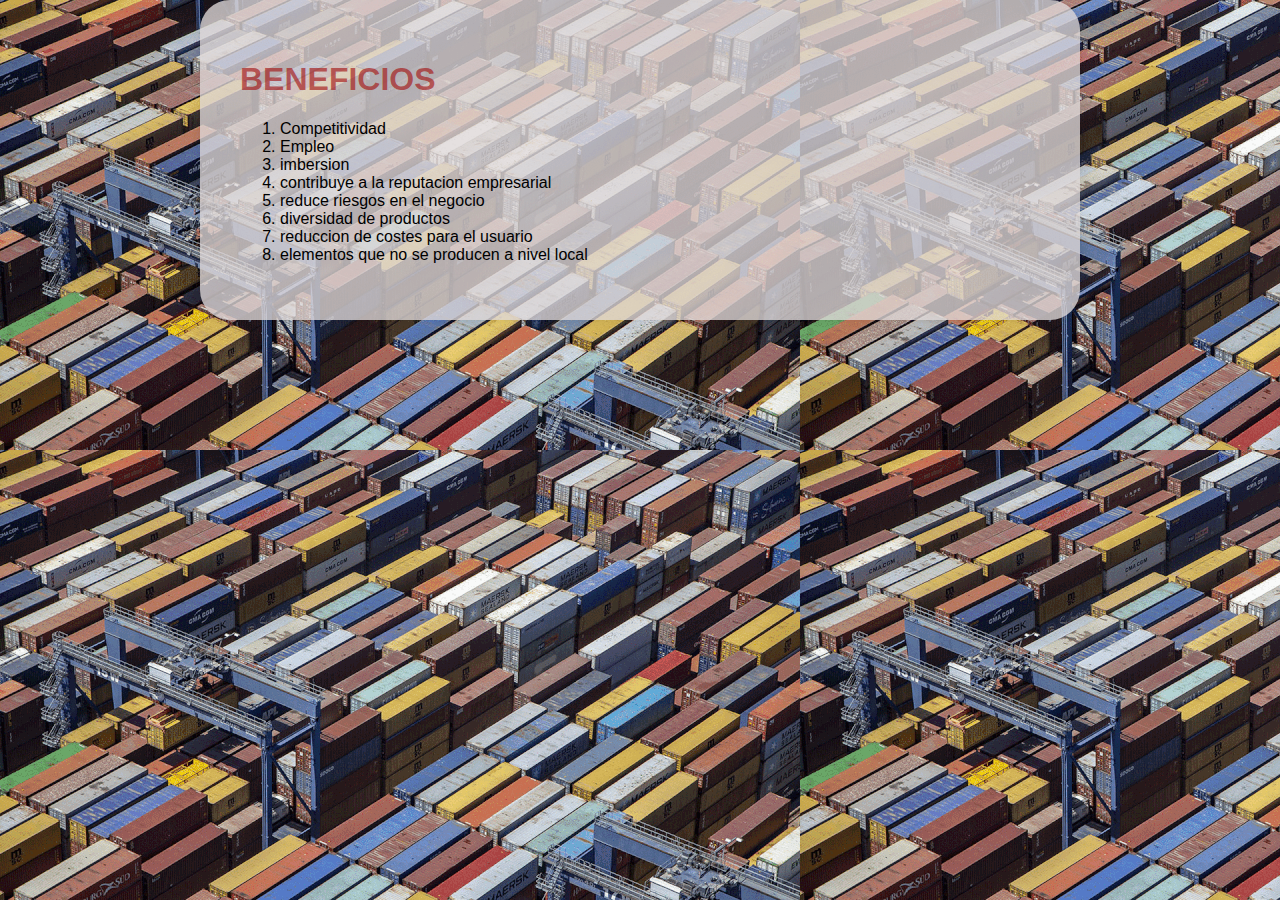
<file: beneficios.html>
<!DOCTYPE html>
<html lang="es">
<head>
    <meta charset="UTF-8">
    <meta name="viewport" content="width=device-width, initial-scale=1.0">
    <title>BENEFICIOS</title>
    <link rel="stylesheet" href="beneficios.css">
</head>
<body>

    <section class="mi-apartado">
        <h1>BENEFICIOS</h1>
        <OL>
        <LI>Competitividad</LI>
          <LI>Empleo</LI>
          <LI>imbersion</LI>
          <li>contribuye a la reputacion empresarial</li>
        <li>reduce riesgos en el negocio</li>
      <li>diversidad de productos</li>
    <li>reduccion de costes para el usuario</li>
  <li>elementos que no se producen a nivel local </li></OL>
    </section>
</body>
</html>
</file>
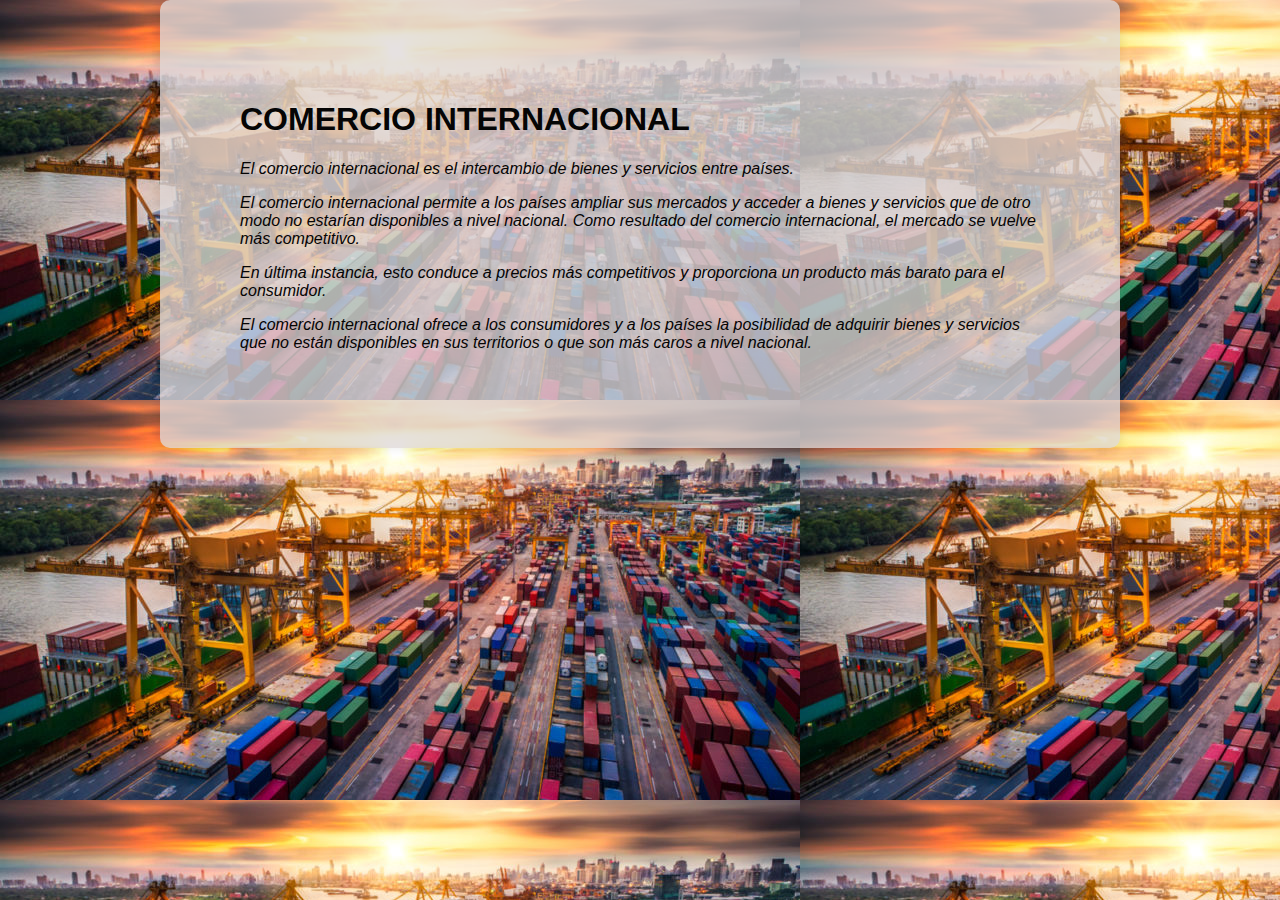
<file: comercio internacional.html>
<!DOCTYPE html>
<html lang="es">
<head>
    <meta charset="UTF-8">
    <meta name="viewport" content="width=device-width, initial-scale=1.0">
    <title>COMERCIO INTERNASCIONAL</title>
    <link rel="stylesheet" href="comercio internacional.css">
</head>
<body>

    <section class="mi-apartado">
        <h1>COMERCIO INTERNACIONAL</h1>
        <p>El comercio internacional es el intercambio de bienes y servicios entre países.</p>
        <p>El comercio internacional permite a los países ampliar sus mercados y acceder a bienes y servicios que de otro modo no estarían disponibles a nivel nacional. Como resultado del comercio internacional, el mercado se vuelve más competitivo.</p> 
            <p>En última instancia, esto conduce a precios más competitivos y proporciona un producto más barato para el consumidor.</p>
            <p>El comercio internacional ofrece a los consumidores y a los países la posibilidad de adquirir bienes y servicios que no están disponibles en sus territorios o que son más caros a nivel nacional.</p>
    </section>

</body>
<img src="comercio_internacional.jpg"
</file>
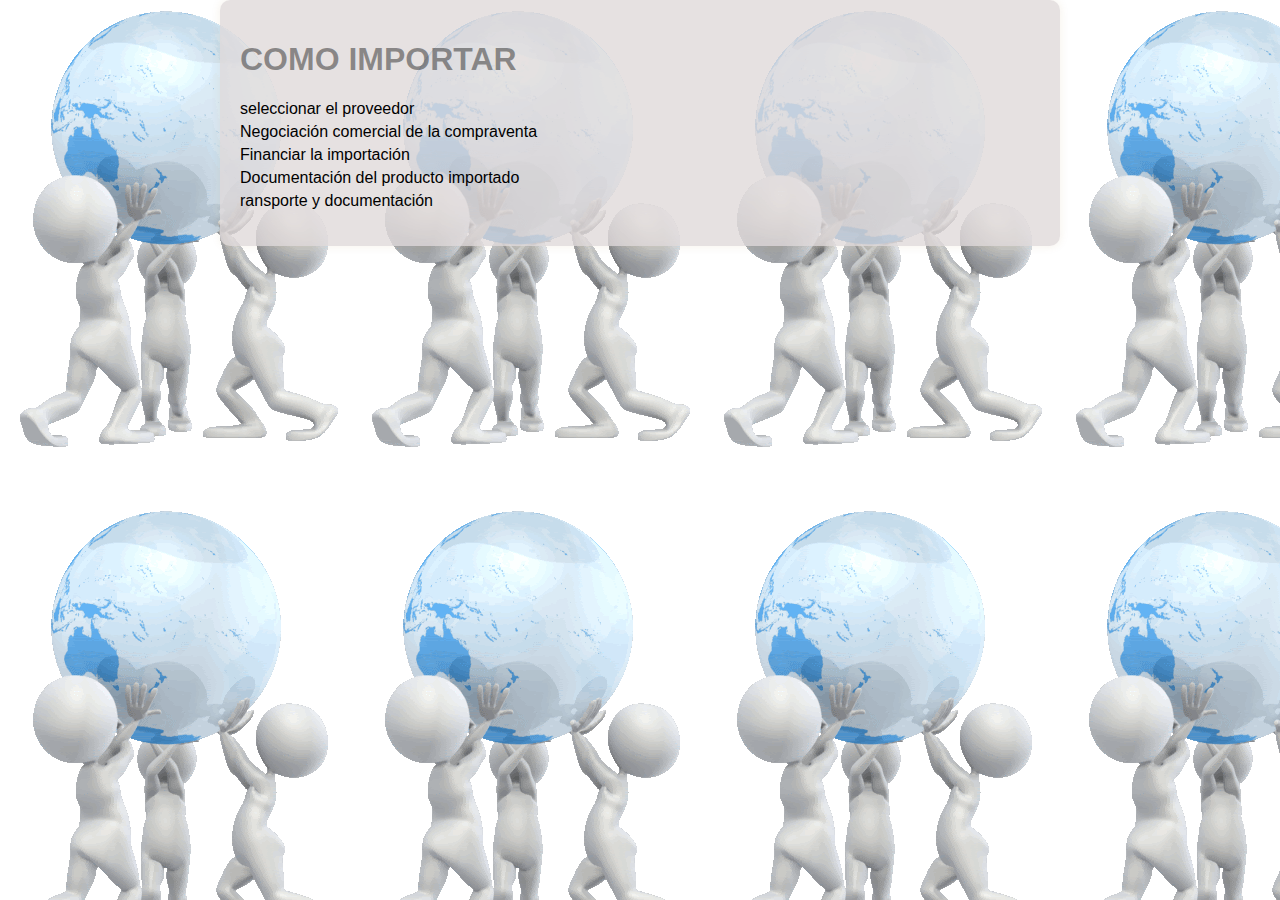
<file: como importar.html>
<!DOCTYPE html>
<html lang="es">
<head>
    <meta charset="UTF-8">
    <meta name="viewport" content="width=device-width, initial-scale=1.0">
    <title>COMO IMPORTAr </title>
    <link rel="stylesheet" href="como importar.css">
</head>
<body>

    <section class="mi-apartado">
        <h1>COMO IMPORTAR</h1>
        <ul>
            <li>seleccionar el proveedor</li>
            <li>Negociación comercial de la compraventa</li>
            <li>Financiar la importación</li>
            <li>Documentación del producto importado</li>
            <li>ransporte y documentación</li>
        </ul>
    </section>

</body>
</html>
</file>
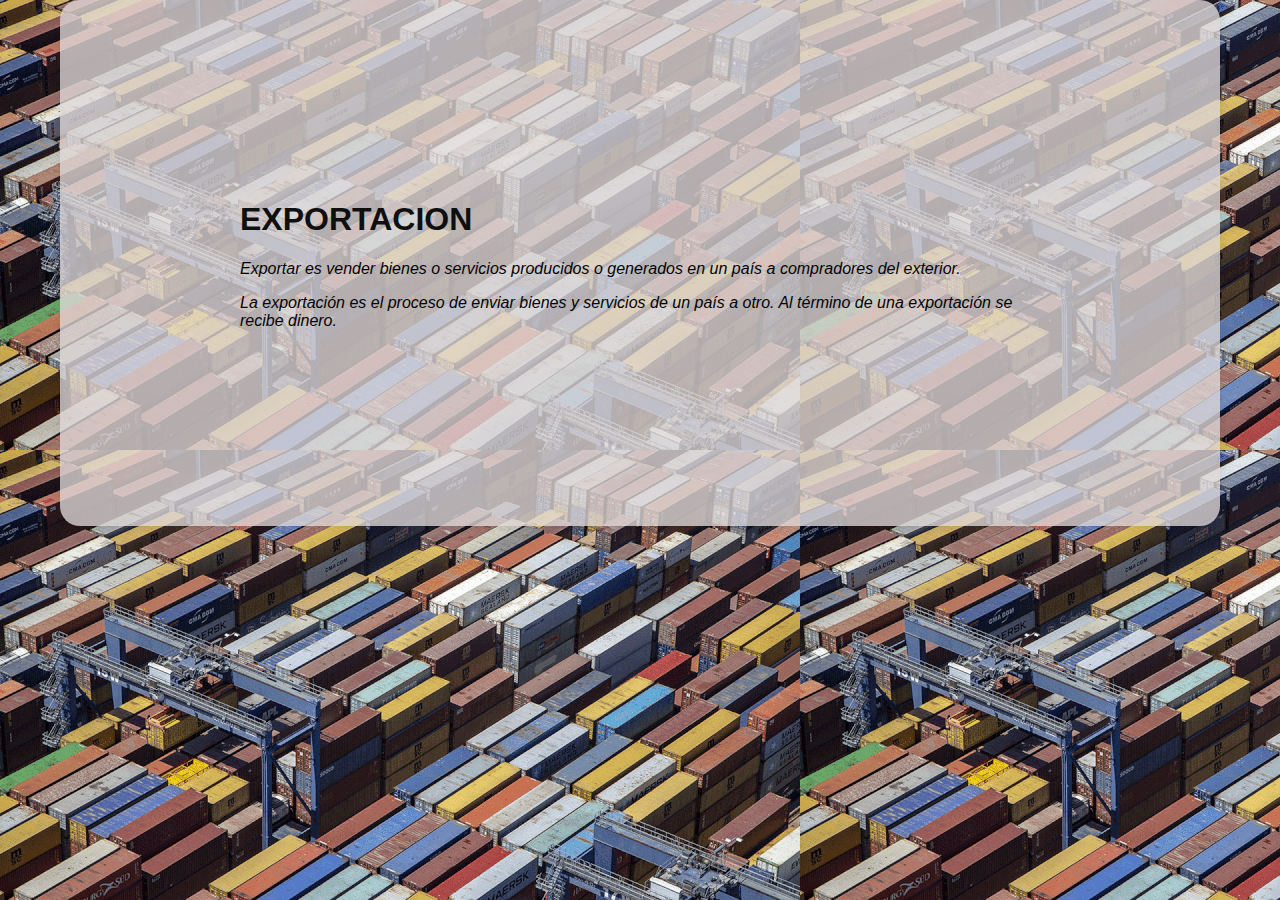
<file: exportacion.html>
<!DOCTYPE html>
<html lang="es">
<head>
    <meta charset="UTF-8">
    <meta name="viewport" content="width=device-width, initial-scale=1.0">
    <title>EXPORTACION</title>
    <link rel="stylesheet" href="exportacion.css">
</head>
<body>

    <section class="mi-apartado">
        <h1>EXPORTACION</h1>
        <p>Exportar es vender bienes o servicios producidos o generados en un país a compradores del exterior.</p>
        <p>La exportación es el proceso de enviar bienes y servicios de un país a otro. Al término de una exportación se recibe dinero. </p>
    </section>
   
</body>
</html>
</file>
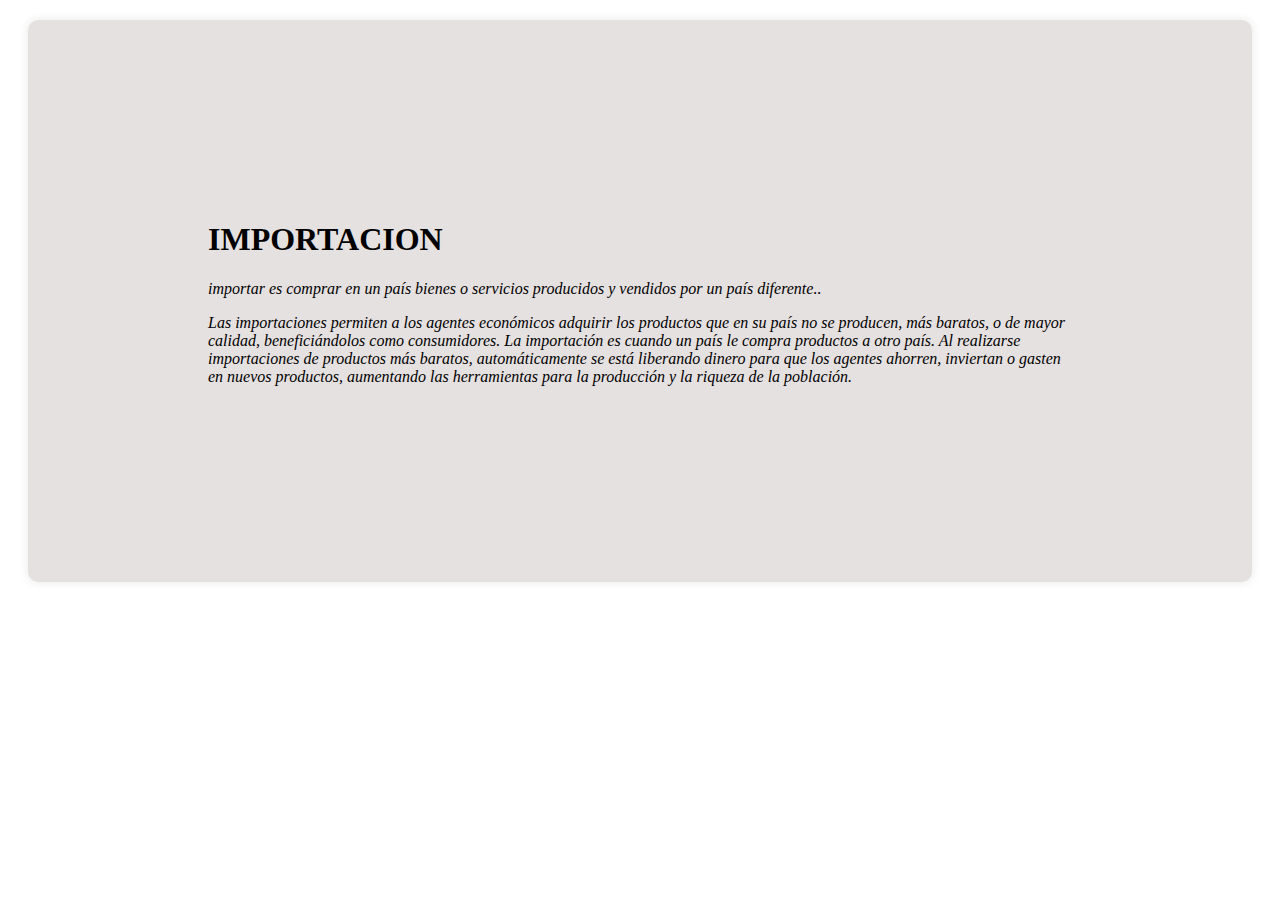
<file: importacion.html>
<!DOCTYPE html>
<html lang="es">
<head>
    <meta charset="UTF-8">
    <meta name="viewport" content="width=device-width, initial-scale=1.0">
    <title>IMPORTACION</title>
    <link rel="stylesheet" href="importaciones2.css">
</head>
<body>

    <section class="mi-apartado">
        <h1>IMPORTACION</h1>
        <p>importar es comprar en un país bienes o servicios producidos y vendidos por un país diferente..</p>
        <p>Las importaciones permiten a los agentes económicos adquirir los productos que en su país no se producen, más baratos, o de mayor calidad, beneficiándolos como consumidores. La importación es cuando un país le compra productos a otro país. Al realizarse importaciones de productos más baratos, automáticamente se está liberando dinero para que los agentes ahorren, inviertan o gasten en nuevos productos, aumentando las herramientas para la producción y la riqueza de la población.</p>
    </section>

</body>
</html>
</file>
<file: beneficios.css>
/* Estilos para el apartado */
.mi-apartado {
  background-color: #dfd9d9c7; /* Color de fondo para el body */
  padding: 40px;
  max-width: 800px; /* Limita el ancho máximo a 800px */
  margin: 40px;
  border-radius: 30px;
  box-shadow: 0 0 10px rgba(0, 0, 0, 0.1);
  margin: 0 auto; /* Centra horizontalmente */
}

.mi-apartado h1 {
  color: #a31212a6;
}

.mi-apartado p {
  color: #1a1717;
  font-style: italic;
}
body {

  background-image: url(RESOURCES/ezgif.com-resize-15.gif);
  font-family: Arial, sans-serif; /* Tipo de fuente para todo el body */
  margin: 0; /* Elimina los márgenes predeterminados del body */
  padding: 0; /* Elimina el relleno predeterminado del body */
}
</file>
<file: comercio internacional.css>
/* Estilos para el apartado */
.mi-apartado {
    background-color: #dfd9d9c7; /* Color de fondo para el body */
    padding: 80px;
    max-width: 800px; /* Limita el ancho máximo a 800px */
    margin: 20px;
    border-radius: 10px;
    box-shadow: 0 0 10px rgba(26, 25, 25, 0.1);
    margin: 0 auto; /* Centra horizontalmente */
}
.mi-apartado h1 {
    color: #050505;
}

.mi-apartado p {
    color: #050404;
    font-style: italic;
}

body {

    background-image: url(RESOURCES/comercio-internacional-1-.jpg);
    font-family: Arial, sans-serif; /* Tipo de fuente para todo el body */
    margin: 0; /* Elimina los márgenes predeterminados del body */
    padding: 0; /* Elimina el relleno predeterminado del body */
}
</file>
<file: como importar.css>
/* Estilos para el apartado */
.mi-apartado {
    background-color: #dfd9d9c7; /* Color de fondo para el body */
    padding: 20px;
    max-width: 800px; /* Limita el ancho máximo a 800px */
    margin: 20px;
    border-radius: 10px;
    box-shadow: 0 0 10px rgba(160, 109, 33, 0.1);
    margin: 0 auto; /* Centra horizontalmente */
}

.mi-apartado h1 {
    color: #03030369;
}

.mi-apartado ul {
    list-style-type: none;
    padding: 0;
}

.mi-apartado li {
    margin-bottom: 5px;
}
body {

    background-image: url(RESOURCES/unnamed.gif);
    font-family: Arial, sans-serif; /* Tipo de fuente para todo el body */
    margin: 0; /* Elimina los márgenes predeterminados del body */
    padding: 0; /* Elimina el relleno predeterminado del body */
}
</file>
<file: exportacion.css>
/* Estilos para el apartado */
.mi-apartado {
    background-color: #dfd9d9c7; /* Color de fondo para el body */
    padding: 180px;
    max-width: 800px; /* Limita el ancho máximo a 800px */
    margin: 20px;
    border-radius: 20px;
    box-shadow: 0 0 10px rgba(0, 0, 0, 0.1);
    margin: 0 auto; /* Centra horizontalmente */
}

.mi-apartado h1 {
    color: #0f0f0f;
}

.mi-apartado p {
    color: #050505;
    font-style: italic;
}
body {

    background-image: url(RESOURCES/ezgif.com-resize-15.gif);
    font-family: Arial, sans-serif; /* Tipo de fuente para todo el body */
    margin: 0; /* Elimina los márgenes predeterminados del body */
    padding: 0; /* Elimina el relleno predeterminado del body */
}
</file>
<file: importaciones2.css>
/* Estilos para el apartado */
.mi-apartado {
  background-color: #dfd9d9c7; /* Color de fondo para el body */
  padding: 180px;
  margin: 20px;
  border-radius: 10px;
  box-shadow: 0 0 10px rgba(26, 25, 25, 0.1);
}

.mi-apartado h1 {
  color: #000000;
}

.mi-apartado p {
  color: #000000;
  font-style: italic;
}
</file>
